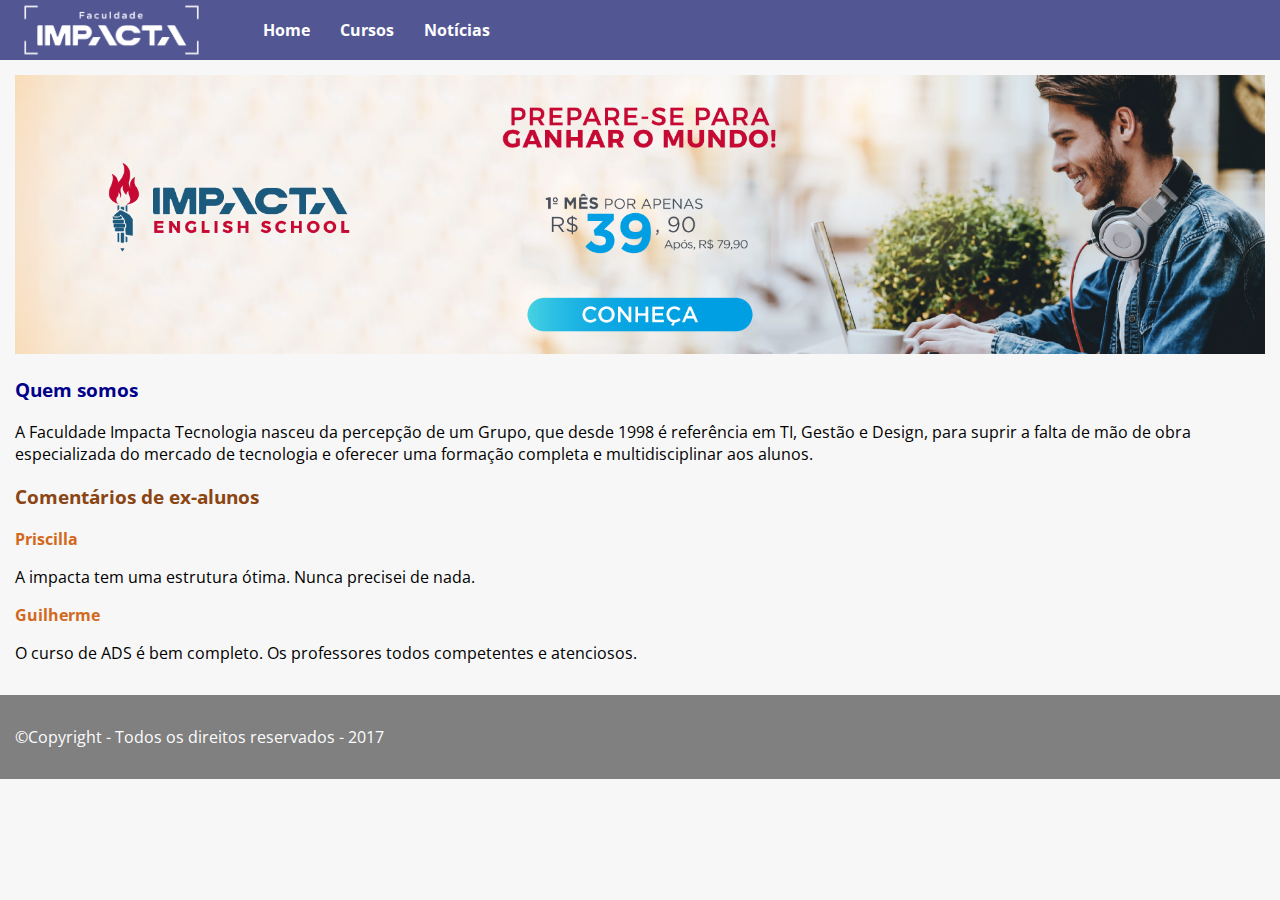
<file: index.html>
<!DOCTYPE html>
<html>
<head>
    <meta name="viewport" content="width=device-width, initial-scale=1.0">
    <meta charset="utf-8">  
    <title>LMS</title>
    <link rel="stylesheet" href="css/style.css" />
    <link rel="stylesheet" href="css/home.css" />
    <link href="https://fonts.googleapis.com/css?family=Open+Sans" rel="stylesheet">
</head>
<body>
    <header>
        <nav>
            <img src="img/logo.png" class="logo" />
            <ul>
                <li><a href="index.html">Home</a></li>
                <li><a href="cursos.html">Cursos</a></li>
                <li><a href="noticias.html">Notícias</a></li>
            </ul>
        </nav>
    </header>

    <div class="content">
        <img src="img/banner-1.png" class="banner" alt="Impacta English School" />

        <section class="quem-somos">
            <h3>Quem somos</h3>
            <p>A Faculdade Impacta Tecnologia nasceu da percepção de um Grupo, que desde 1998 é referência em TI, Gestão e Design, para suprir a falta de mão de obra especializada do mercado de tecnologia e oferecer uma formação completa e multidisciplinar aos alunos.</p>
        </section>

        <section class="comentarios">
            <h3>Comentários de ex-alunos</h3>
            <div>
                <p class="nome-aluno"><b>Priscilla</b></p>
                <p>A impacta tem uma estrutura ótima. Nunca precisei de nada.</p>
            </div>
            <div>
                <p class="nome-aluno"><b>Guilherme</b></p>
                <p>O curso de ADS é bem completo. Os professores todos competentes e atenciosos.</p>
            </div>
        </section>
    </div>
    <footer>
        <p>©Copyright - Todos os direitos reservados - 2017</p>
    </footer>
</body>
</html>
</file>
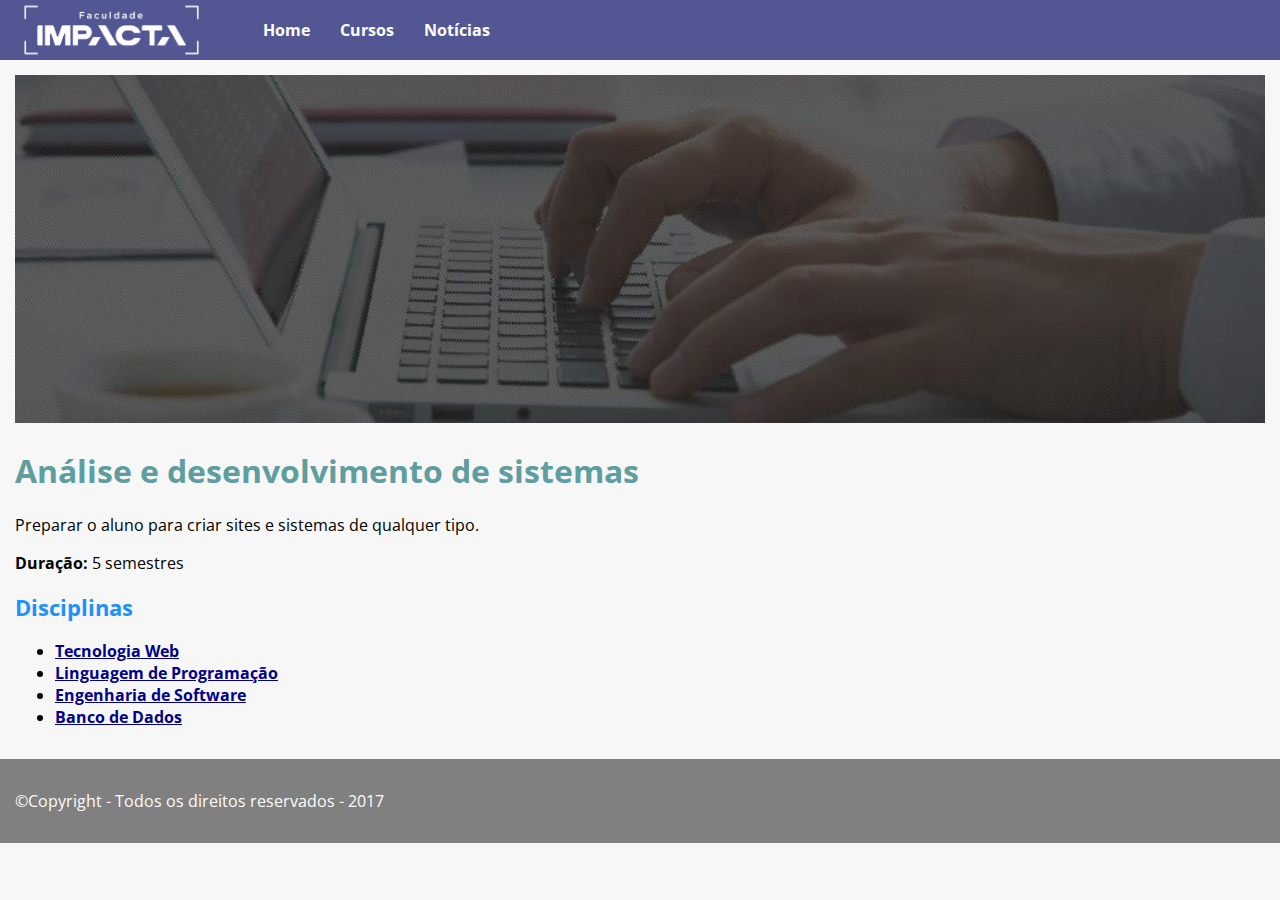
<file: curso.html>
<!DOCTYPE html>
<html>
<head>
    <meta name="viewport" content="width=device-width, initial-scale=1.0">
    <title>LMS</title>
    <link rel="stylesheet" href="css/style.css" />
    <link rel="stylesheet" href="css/curso.css" />
    <link href="https://fonts.googleapis.com/css?family=Open+Sans" rel="stylesheet">
</head>
<body>
    <header>
        <nav>
            <img src="img/logo.png" class="logo" />
            <ul>
                <li><a href="index.html">Home</a></li>
                <li><a href="cursos.html">Cursos</a></li>
                <li><a href="noticias.html">Notícias</a></li>
            </ul>
        </nav>
    </header>

    <div class="content">
        <section>
            <img src="img/ads.jpg" class="banner" alt="Análise e desenvolvimento de sistemas" />

            <h1>Análise e desenvolvimento de sistemas</h1>
            <p>Preparar o aluno para criar sites e sistemas de qualquer tipo.</p>
            <p><b>Duração:</b> 5 semestres</p>

            <h2>Disciplinas</h2>
            <ul>
                <li><a href="disciplina.html">Tecnologia Web</a></li>
                <li><a href="disciplina.html">Linguagem de Programação</a></li>
                <li><a href="disciplina.html">Engenharia de Software</a></li>
                <li><a href="disciplina.html">Banco de Dados</a></li>
            </ul>
        </section>
    </div>
    
    <footer>
        <p>©Copyright - Todos os direitos reservados - 2017</p>
    </footer>
</body>
</html>
</file>
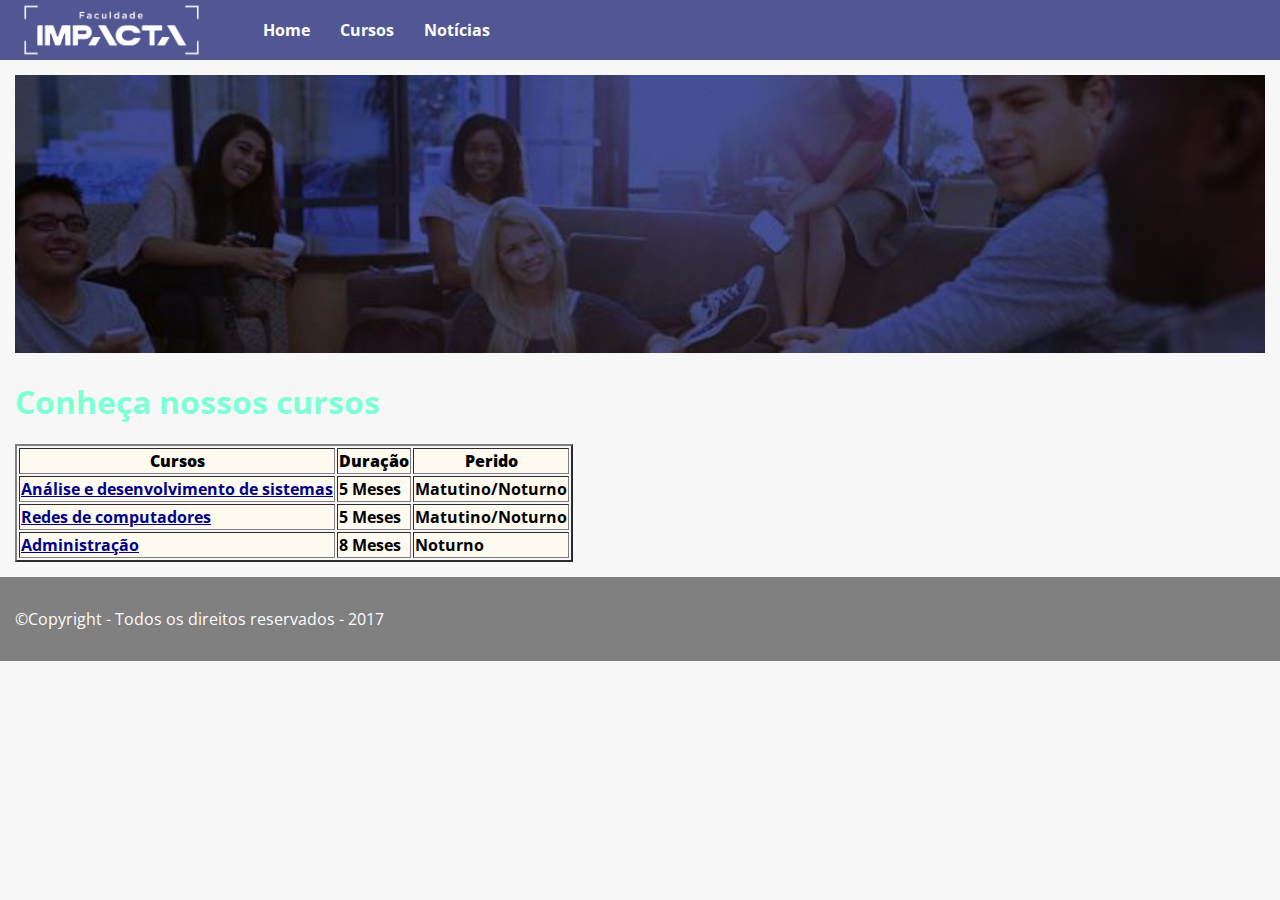
<file: cursos.html>
<!DOCTYPE html>
<html>
<head>
    <meta name="viewport" content="width=device-width, initial-scale=1.0">
    <title>LMS</title>
    <link rel="stylesheet" href="css/style.css" />
    <link rel="stylesheet" href="css/cursos.css" />
    <link href="https://fonts.googleapis.com/css?family=Open+Sans" rel="stylesheet">
</head>
<body>
    <header>
        <nav>
            <img src="img/logo.png" class="logo" />
            <ul>
                <li><a href="index.html">Home</a></li>
                <li><a href="cursos.html">Cursos</a></li>
                <li><a href="noticias.html">Notícias</a></li>
            </ul>
        </nav>
    </header>

    <div class="content">
        <section>
            <img src="img/cursos.jpg" class="banner" alt="Graduação" />

            <h1>Conheça nossos cursos</h1>
            <table border="2">
                <tr>
                    <th><b>Cursos</b></th>
                    <th><b>Duração</b></th>
                    <th><b>Perido</b></th>
                </tr>
                <tr>
                    <td><b><a href="curso.html">Análise e desenvolvimento de sistemas</a></b></td>
                    <td><b>5 Meses</b></td>
                    <td><b>Matutino/Noturno</b></td>
                </tr>
                <tr>
                    <td><a href="curso.html">Redes de computadores</a></td>
                    <td><b>5 Meses</b></td>
                    <td><b>Matutino/Noturno</b></td>
                </tr>
                <tr>
                    <td><a href="curso.html">Administração</a></td>
                    <td><b>8 Meses</b></td>
                    <td><b>Noturno</b></td>
                </tr>
            </table>
        </section>
    </div>
    
    <footer>
        <p>©Copyright - Todos os direitos reservados - 2017</p>
    </footer>
</body>
</html>
</file>
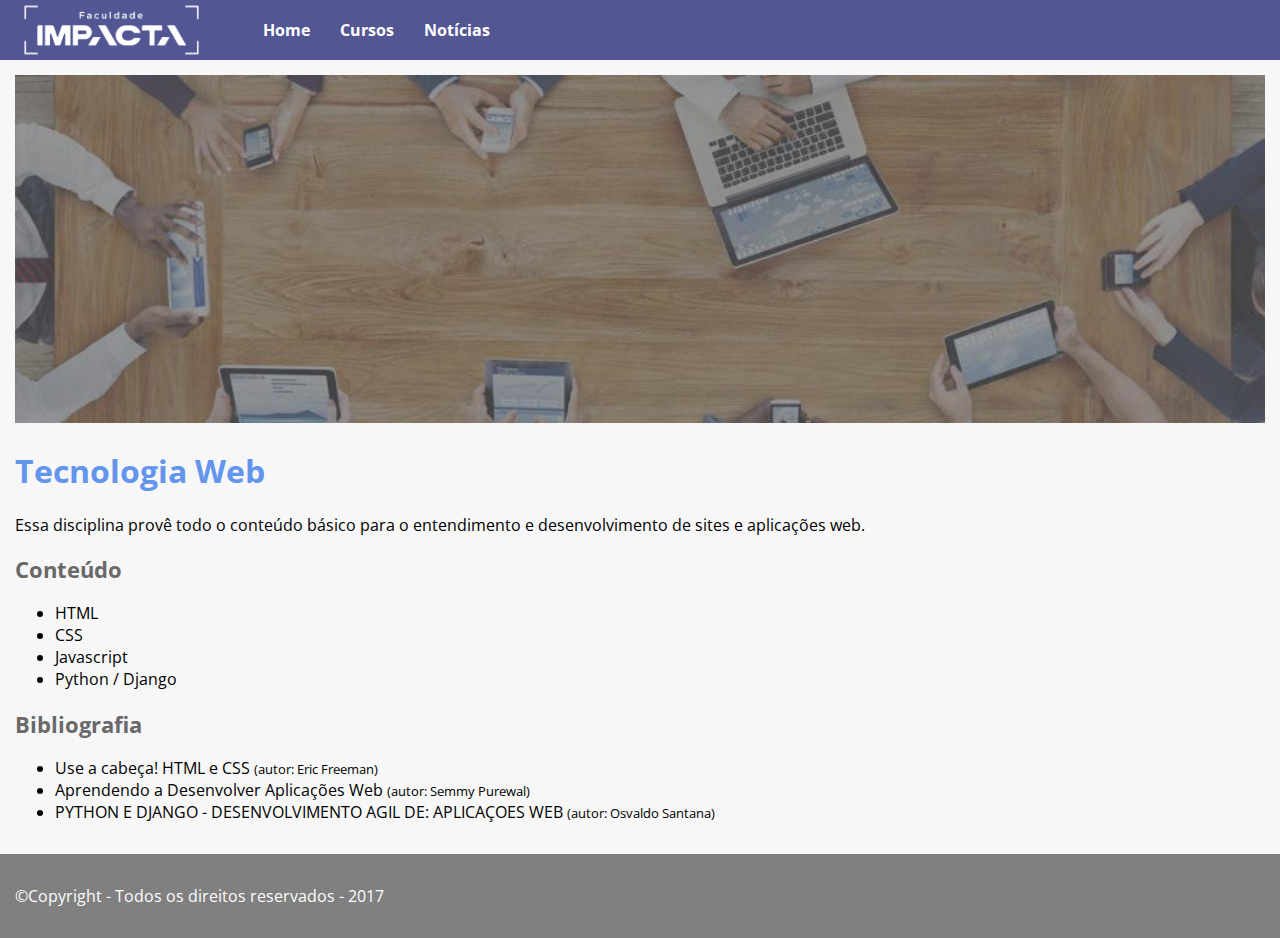
<file: disciplina.html>
<!DOCTYPE html>
<html>
<head>
    <meta name="viewport" content="width=device-width, initial-scale=1.0">
    <title>LMS</title>
    <link rel="stylesheet" href="css/style.css" />
    <link rel="stylesheet" href="css/disciplina.css" />
    <link href="https://fonts.googleapis.com/css?family=Open+Sans" rel="stylesheet">
</head>
<body>
    <header>
        <nav>
            <img src="img/logo.png" class="logo" />
            <ul>
                <li><a href="index.html">Home</a></li>
                <li><a href="cursos.html">Cursos</a></li>
                <li><a href="noticias.html">Notícias</a></li>
            </ul>
        </nav>
    </header>

    <div class="content">

        <section>
            <img src="img/disciplina.jpg" class="banner" alt="Tecnologia web" />

            <h1>Tecnologia Web</h1>
            <p>Essa disciplina provê todo o conteúdo básico para o entendimento e desenvolvimento de sites e aplicações web.</p>
            
            <h2>Conteúdo</h2>
            <ul class="lista">
                <li>HTML</li>
                <li>CSS</li>
                <li>Javascript</li>
                <li>Python / Django</li>
            </ul>

            <h2>Bibliografia</h2>
            <ul>
                <li>Use a cabeça! HTML e CSS <small>(autor: Eric Freeman)</small></li>
                <li>Aprendendo a Desenvolver Aplicações Web <small>(autor: Semmy Purewal)</small></li>
                <li>PYTHON E DJANGO - DESENVOLVIMENTO AGIL DE: APLICAÇOES WEB <small>(autor: Osvaldo Santana)</small></li>
            </ul>
        </section>
    </div>

    <footer>
        <p>©Copyright - Todos os direitos reservados - 2017</p>
    </footer>
</body>
</html>
</file>
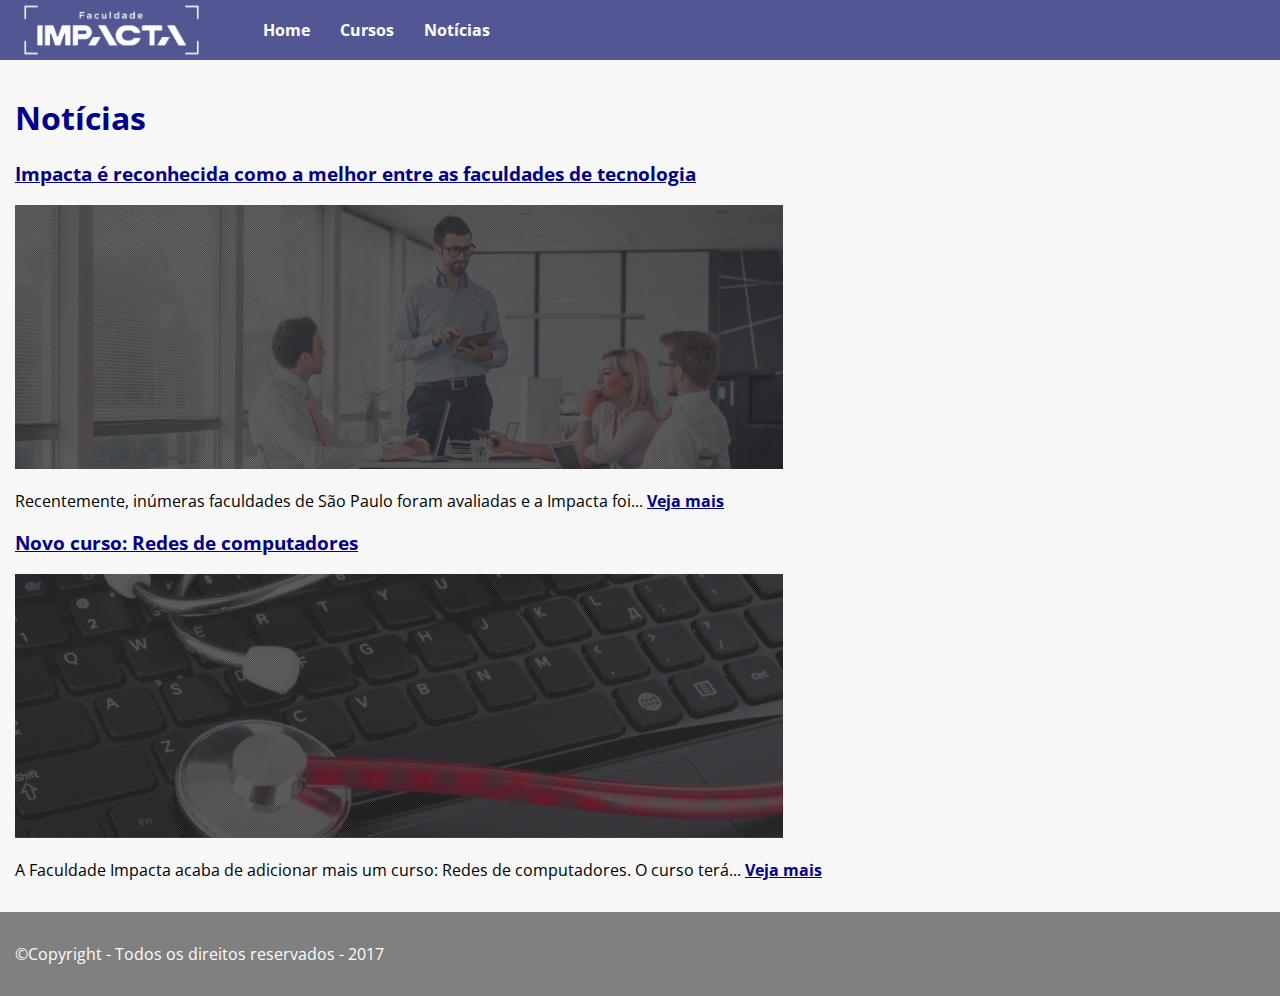
<file: noticias.html>
<!DOCTYPE html>
<html>
<head>
    <meta name="viewport" content="width=device-width, initial-scale=1.0">
    <title>LMS</title>
    <link rel="stylesheet" href="css/style.css" />
    <link rel="stylesheet" href="css/noticias.css" />
    <link href="https://fonts.googleapis.com/css?family=Open+Sans" rel="stylesheet">
</head>
<body>
    <header>
        <nav>
            <img src="img/logo.png" class="logo" />
            <ul>
                <li><a href="index.html">Home</a></li>
                <li><a href="cursos.html">Cursos</a></li>
                <li><a href="noticias.html">Notícias</a></li>
            </ul>
        </nav>
    </header>

    <div class="content">
        <section>
            <h1>Notícias</h1>

            <article>
                <h3><a href="#">Impacta é reconhecida como a melhor entre as faculdades de tecnologia</a></h3>
                <img src="img/noticia1.png" alt="Impacta melhor faculdade" />
                <p>Recentemente, inúmeras faculdades de São Paulo foram avaliadas e a Impacta foi... <a href="#">Veja mais</a></p>
            </article>

            <article>
                <h3><a href="#">Novo curso: Redes de computadores</a></h3>
                <img src="img/noticia2.png" alt="Novo curso: Redes de computadores"  />
                <p>A Faculdade Impacta acaba de adicionar mais um curso: Redes de computadores. O curso terá... <a href="#">Veja mais</a></p>
            </article>
        </section>
    </div>

    <footer>
        <p>©Copyright - Todos os direitos reservados - 2017</p>
    </footer>
</body>
</html>
</file>
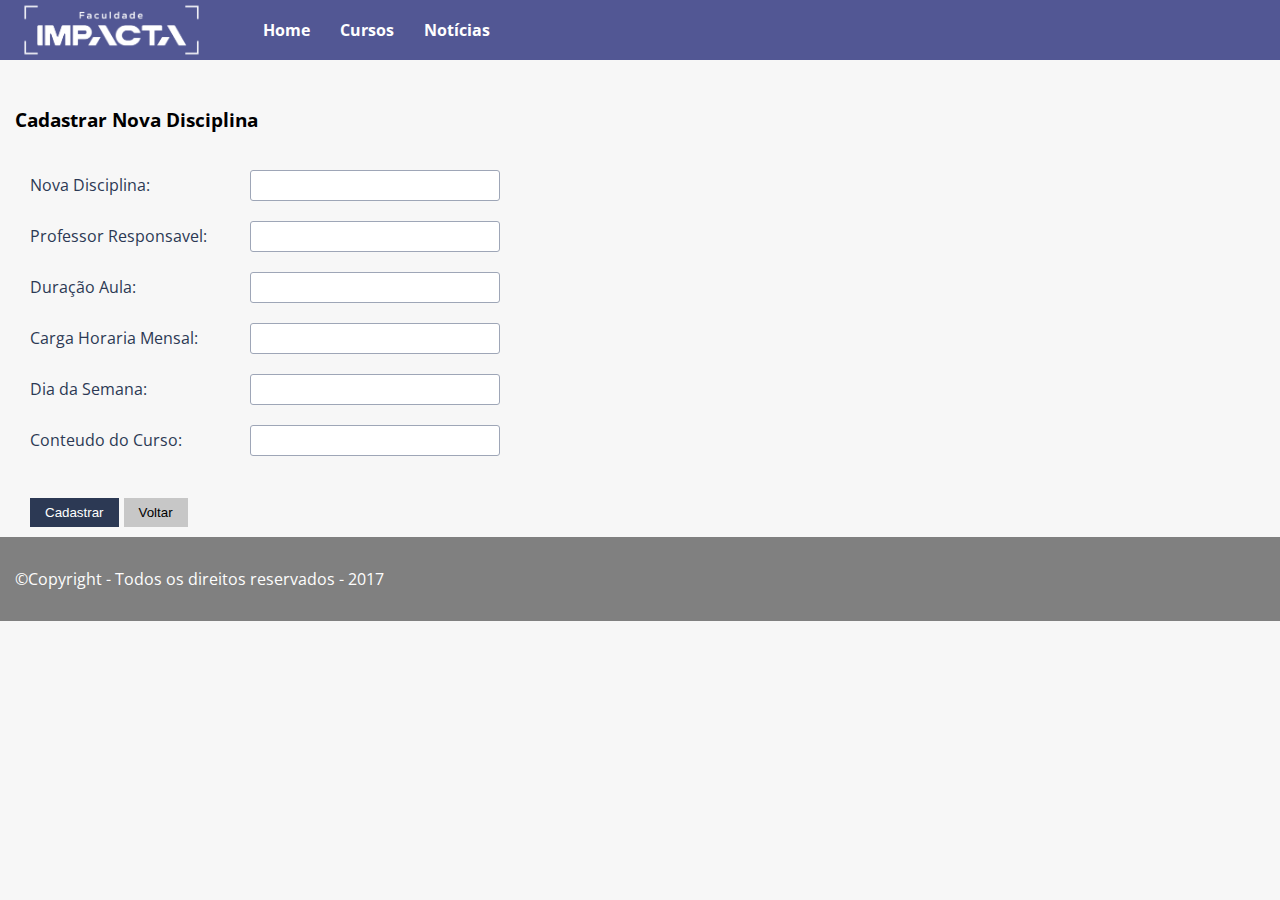
<file: nova-disciplina.html>
<!DOCTYPE html>
<html>
<head>
    <meta name="viewport" content="width=device-width, initial-scale=1.0">
    <meta charset="utf-8">  
    <title>Nova Disciplina</title>
    <link rel="stylesheet" href="css/style.css" />
    <link rel="stylesheet" href="css/nova-disciplina.css" />
    <link href="https://fonts.googleapis.com/css?family=Open+Sans" rel="stylesheet">
</head>
<body>
    <header>
        <nav>
            <img src="img/logo.png" class="logo" />
            <ul>
                <li><a href="index.html">Home</a></li>
                <li><a href="cursos.html">Cursos</a></li>
                <li><a href="noticias.html">Notícias</a></li>
            </ul>
        </nav>
    </header>

    <div class="form">
        <form method="POST">
            <h3>Cadastrar Nova Disciplina</h3>
            <div class="form-container">
                <div class="form-row">
                    <label for="nome-disc">Nova Disciplina:</label>
                    <input type="text" name="nome-disc" class="form-input" autofocus/>
                </div>
                <div class="form-row">
                    <label for="nome-prof">Professor Responsavel:</label>
                    <input type="text" name="nome-prof" class="form-input" autofocus/>
                </div>
                <div class="form-row">
                    <label for="dur-aula">Duração Aula:</label>
                    <input type="text" name="dur-aula" class="form-input" />
                </div>
                <div class="form-row">
                    <label for="chm">Carga Horaria Mensal:</label>
                    <input type="text" name="chm" class="form-input" />
                </div>
                <div class="form-row">
                    <label for="dia-semana">Dia da Semana:</label>
                    <input type="text" name="dia-semana" class="form-input" />
                </div>
                <div class="form-row">
                    <label for="cdc">Conteudo do Curso:</label>
                    <input type="text" name="cdc" class="form-input" />
                </div></br>
                <div class="form-row">
                    <button type="submit" class="form-button form-button-principal">Cadastrar</button>
                    <button type="button" class="form-button">Voltar</button>
                </div>
            </div>
        </form>
    </div>
    <footer>
        <p>©Copyright - Todos os direitos reservados - 2017</p>
    </footer>
</body>
</html>
</file>
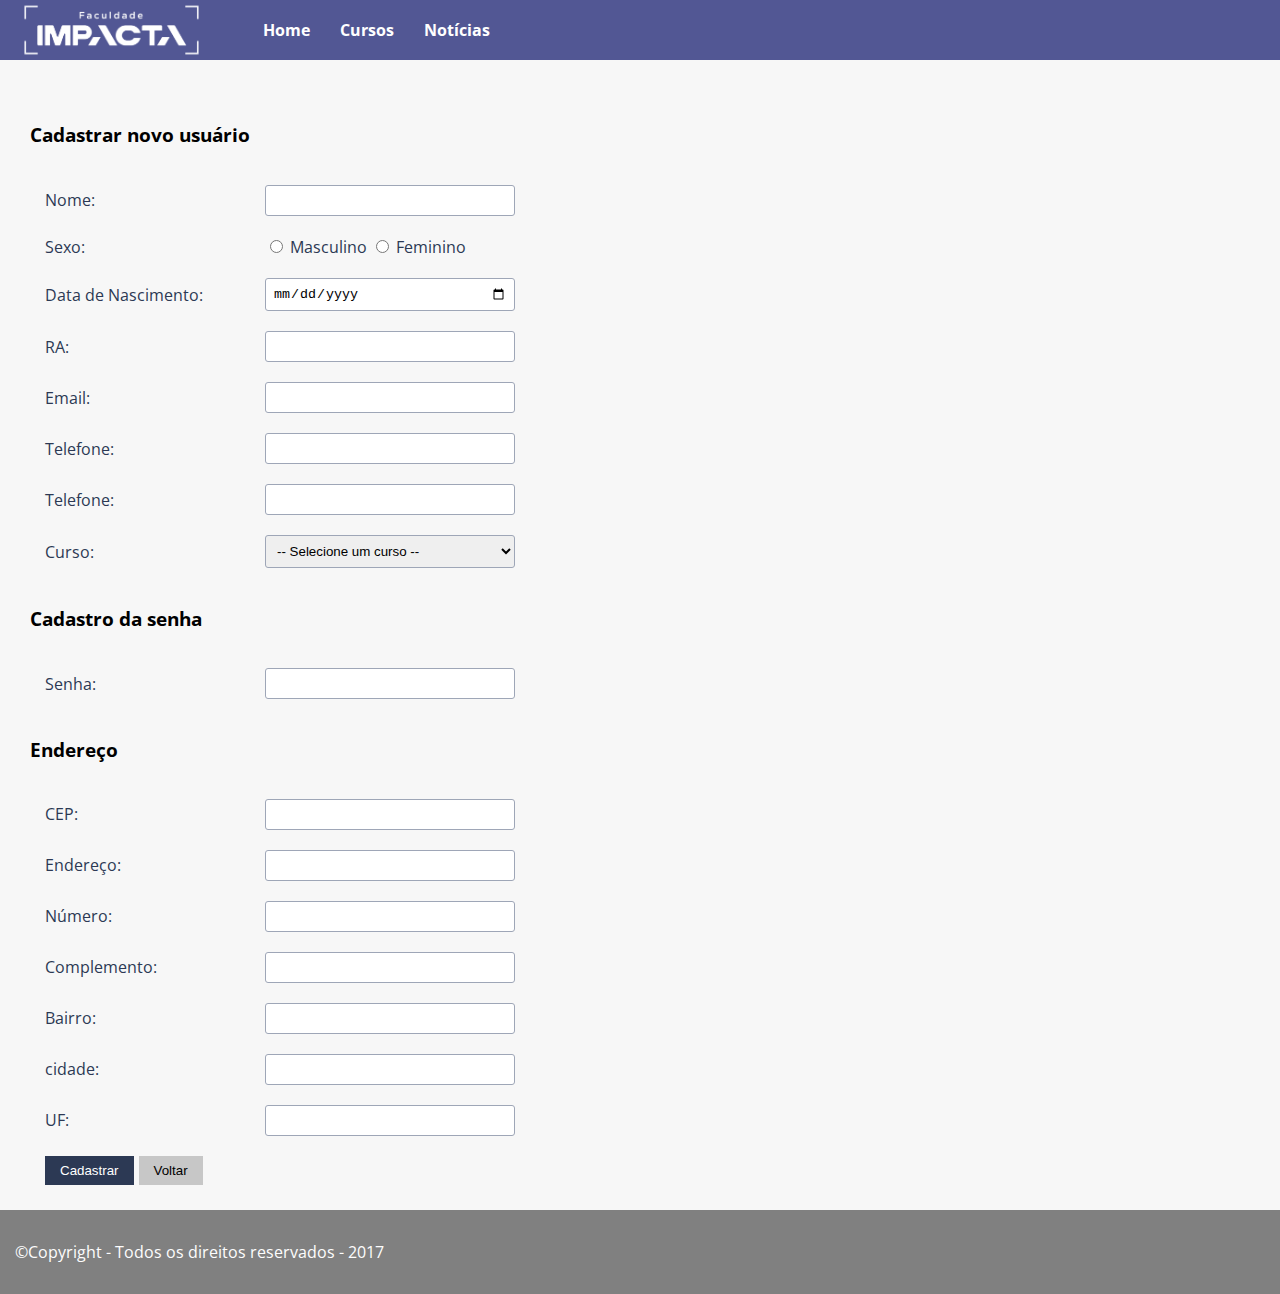
<file: novo-usuario.html>
<!DOCTYPE html>
<html>
<head>
    <meta name="viewport" content="width=device-width, initial-scale=1.0">
    <meta charset="utf-8">  
    <title>LMS</title>
    <link rel="stylesheet" href="css/style.css" />
    <link rel="stylesheet" href="css/novo-usuario.css" />
    <link href="https://fonts.googleapis.com/css?family=Open+Sans" rel="stylesheet">
</head>
<body>
    <header>
        <nav>
            <img src="img/logo.png" class="logo" />
            <ul>
                <li><a href="index.html">Home</a></li>
                <li><a href="cursos.html">Cursos</a></li>
                <li><a href="noticias.html">Notícias</a></li>
            </ul>
        </nav>
    </header>

    <div class="content">
        <form>
            <h3>Cadastrar novo usuário</h3>
            <div class="form-container">
                <div class="form-row">
                    <label for="nome">Nome:</label>
                    <input type="text" name="nome" class="form-input" autofocus/>
                </div>
                <div class="form-row">
                    <label for="sexo">Sexo:</label>
                    <div class="form-input">
                        <label>
                            <input type="radio" name="sexo" value="masculino" /> Masculino
                        </label>
                        <label>
                            <input type="radio" name="sexo" value="feminino" /> Feminino
                        </label>
                    </div>
                </div>
                <div class="form-row">
                    <label for="datanascimento">Data de Nascimento:</label>
                    <input type="date" name="datanascimento" class="form-input" />
                </div>
                <div class="form-row">
                    <label for="ra">RA:</label>
                    <input type="text" name="ra" class="form-input" />
                </div>
                <div class="form-row">
                    <label for="email">Email:</label>
                    <input type="email" name="email" class="form-input" />
                </div>
                <div class="form-row">
                    <label for="telefone">Telefone:</label>
                    <input type="text" name="telefone" class="form-input" />
                </div>
                <div class="form-row">
                    <label for="telefone">Telefone:</label>
                    <input type="text" name="telefone" class="form-input" />
                </div>
                <div class="form-row">
                    <label for="curso">Curso:</label>
                    <select name="curso" class="form-input">
                        <option value="">-- Selecione um curso --</option>
                        <option value="ads">Análise e desenvolvimento de sistemas</option>
                        <option value="redes">Redes de computadores</option>
                        <option value="adm">Administração</option>
                    </select>
                </div>

                <h3>Cadastro da senha</h3>
                <div class="form-row">
                    <label for="senha">Senha:</label>
                    <input type="password" name="senha" class="form-input" />
                </div>

                <h3>Endereço</h3>
                <div class="form-row">
                    <label for="cep">CEP:</label>
                    <input type="text" name="cep" class="form-input" />
                </div>
                <div class="form-row">
                    <label for="endereco">Endereço:</label>
                    <input type="text" name="endereco" class="form-input" />
                </div>
                <div class="form-row">
                    <label for="numero">Número:</label>
                    <input type="text" name="numero" class="form-input" />
                </div>
                <div class="form-row">
                    <label for="complemento">Complemento:</label>
                    <input type="text" name="complemento" class="form-input" />
                </div>
                <div class="form-row">
                    <label for="bairro">Bairro:</label>
                    <input type="text" name="bairro" class="form-input" />
                </div>
                <div class="form-row">
                    <label for="cidade">cidade:</label>
                    <input type="text" name="cidade" class="form-input" />
                </div>
                <div class="form-row">
                    <label for="uf">UF:</label>
                    <input type="text" name="uf" class="form-input" />
                </div>
                <div class="form-row">
                    <button type="submit" class="form-button form-button-principal">Cadastrar</button>
                    <button type="button" class="form-button">Voltar</button>
                </div>
            </div>
        </form>
    </div>
    <footer>
        <p>©Copyright - Todos os direitos reservados - 2017</p>
    </footer>
</body>
</html>
</file>
<file: css/style.css>
* {
    box-sizing: border-box;
}

body {
    margin: 0;
    background: #f7f7f7;
    font-family: 'Open Sans', sans-serif;;
}

a {
    color: darkblue;
    font-weight: bold;
}

a:visited {
    color: darkblue;
}

.content {
    padding: 15px;
}

.banner {
    width: 100%;
}

header {
    background: #525794;
    height: auto;
}

nav {
    display: flex;
    flex-wrap: wrap;
    height: 60px;
    background: #525794;
    align-content: center;
    padding: 0 15px;
}

nav img.logo  {
    height: 60px;
}

nav ul {
    list-style-type: none;
    display: flex;
    flex: 1;
    margin: 0;
    justify-content: flex-start;
}

nav ul li {
    padding: 0 15px;
}

nav ul li, nav ul li a {
    display: flex;
    align-items: center;
    height: 100%;
}

nav ul li:hover {
    background: #6F74B6;
}

nav ul li a, nav ul li a:visited {
    color: white;
    text-decoration: none;
}

@media (max-width: 526px) {
    nav ul {
        justify-content: center;
        padding: 0;
    }
    
    nav {
        height: 100px;
        justify-content: center;
        align-items: center;
    }
} 

footer {
    background: gray;
    padding: 15px;
    color: #fdfdfd;
}
</file>
<file: css/home.css>
.comentarios h3 {
    color: saddlebrown
}

.quem-somos h3 {
    color: darkblue;
}

.nome-aluno {
    color: chocolate
}
</file>
<file: css/curso.css>
h1{
    color: cadetblue;
}
h2{
    color: dodgerblue;
    font-size: 22px;
}
</file>
<file: css/cursos.css>
th, td {
    background-color: floralwhite;
}
h1 {
    color: aquamarine;
}
</file>
<file: css/disciplina.css>
h1{
    color: cornflowerblue;
}
h2{
    color: dimgray;
    font-size: 22px;
}
</file>
<file: css/noticias.css>
h1 {
    color: darkblue;
}

img{
    max-width:100%;
    height:auto;
}
</file>
<file: css/nova-disciplina.css>
form {
    width: 80%;
    max-width: 1200px;
    padding: 10px 30px;
}

form .form-container {
    padding: 0;
    max-width: 800px;
}

form .form-container .form-row {
    display: flex;
    flex-wrap: wrap;
    align-items: center;
}

form .form-container .form-row:not(:last-child) {
    margin-bottom: 20px;
}

form .form-container .form-row label {
    flex: 1 0 120px;
    max-width: 220px;
    color: #2c3954;
}

form .form-container .form-row .form-input {
    flex: 1 0 250px;
    max-width: 250px;
}

form h3 {
    margin-top: 2em;
    margin-bottom: 2em;
    margin-left: -15px;
}

form .form-button {
    border: 0;
    padding: 7px 15px;
    margin-right: 5px;
    background-color: #c7c7c7;
}

form .form-button:hover {
    background-color: #d7d7d7;
}

form .form-button-principal:hover {
    background-color: #3d4b67;
}

form .form-button-principal {
    border: 0;
    color: white;
    background-color: #2c3954;
}

@media (max-width: 507px) {
    form, .form-container {
        margin: 0 auto;
        padding: 0;
    }
    
    form .form-container .form-row label {
        margin-bottom: 7px;
    }

    form .form-container .form-row .form-input {
        max-width: none;
    }
}

input, select {
    border: 1px solid #9ea6b7;
    padding: 7px;
    border-radius: 3px;
}

input:focus, input:active, select:focus, select:active {
    outline:0;
}
© 2017 GitHub, Inc.
Terms
Privacy
Security
Status
Help
Contact GitHub
API
Training
Shop
Blog
About
</file>
<file: css/novo-usuario.css>
form {
    width: 80%;
    max-width: 1200px;
    padding: 10px 30px;
}

form .form-container {
    padding: 0;
    max-width: 800px;
}

form .form-container .form-row {
    display: flex;
    flex-wrap: wrap;
    align-items: center;
}

form .form-container .form-row:not(:last-child) {
    margin-bottom: 20px;
}

form .form-container .form-row label {
    flex: 1 0 120px;
    max-width: 220px;
    color: #2c3954;
}

form .form-container .form-row .form-input {
    flex: 1 0 250px;
    max-width: 250px;
}

form h3 {
    margin-top: 2em;
    margin-bottom: 2em;
    margin-left: -15px;
}

form .form-button {
    border: 0;
    padding: 7px 15px;
    margin-right: 5px;
    background-color: #c7c7c7;
}

form .form-button:hover {
    background-color: #d7d7d7;
}

form .form-button-principal:hover {
    background-color: #3d4b67;
}

form .form-button-principal {
    border: 0;
    color: white;
    background-color: #2c3954;
}

@media (max-width: 507px) {
    form, .form-container {
        margin: 0 auto;
        padding: 0;
    }
    
    form .form-container .form-row label {
        margin-bottom: 7px;
    }

    form .form-container .form-row .form-input {
        max-width: none;
    }
}

input, select {
    border: 1px solid #9ea6b7;
    padding: 7px;
    border-radius: 3px;
}

input:focus, input:active, select:focus, select:active {
    outline:0;
}
</file>
